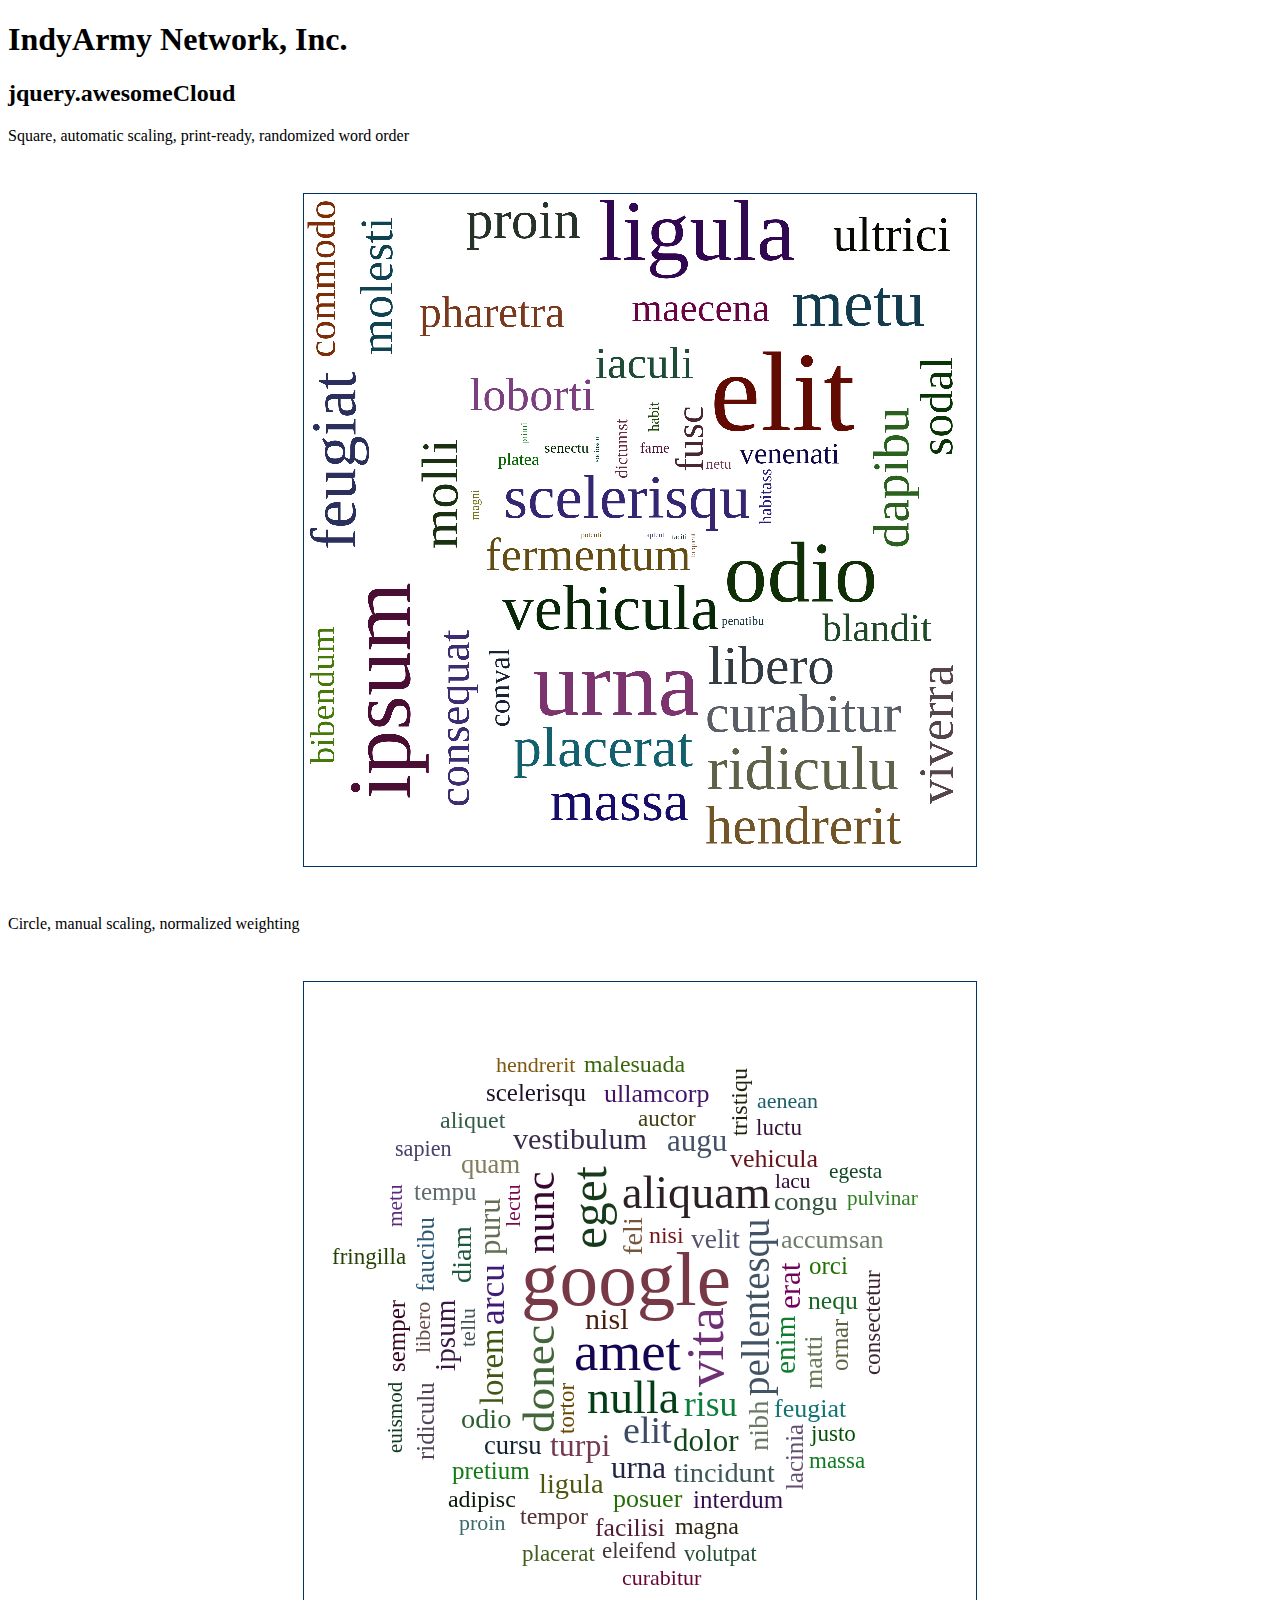
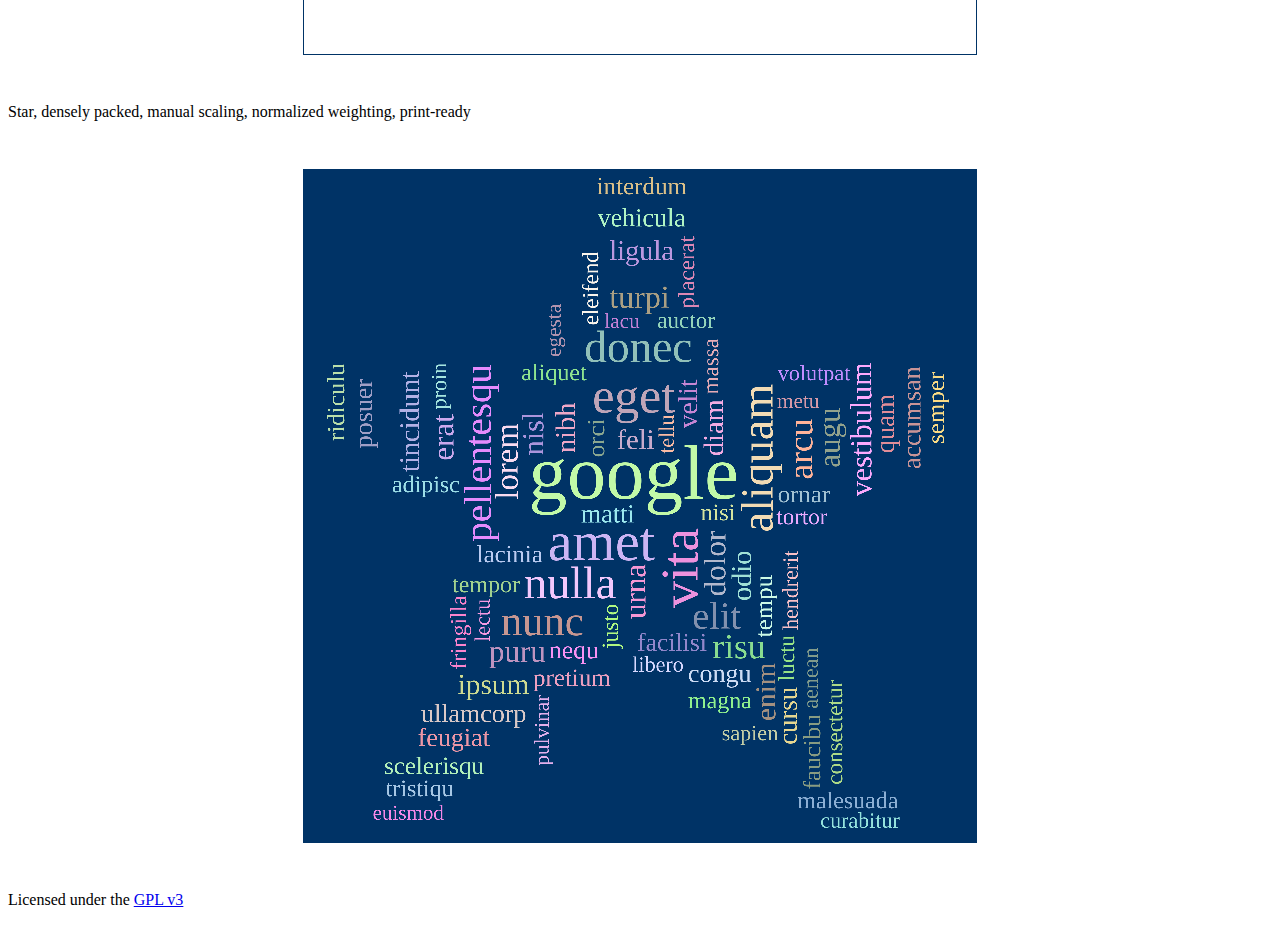
<file: mouchak/static/js/lib/jQuery.awesomeCloud.plugin-master/index.html>
<!doctype html>
<!--[if lt IE 7]><html class="no-js lt-ie9 lt-ie8 lt-ie7" lang="en"><![endif]-->
<!--[if IE 7]><html class="no-js lt-ie9 lt-ie8" lang="en"><![endif]-->
<!--[if IE 8]><html class="no-js lt-ie9" lang="en"><![endif]-->
<!--[if gt IE 8]><!--><html class="no-js" lang="en"><!--<![endif]-->
	<head>
		<meta charset="utf-8">
		<title>jquery.awesomeCloud Demo</title>
		<meta name="description" content="A Word Cloud plugin for jQuery.">
		<meta name="viewport" content="width=device-width,initial-scale=1">
		<script src="https://ajax.googleapis.com/ajax/libs/jquery/1.7.1/jquery.min.js"></script>
		<script src="jquery.awesomeCloud-0.2.min.js"></script>
		<style type="text/css">
			.wordcloud {
				border: 1px solid #036;
				height: 7in;
				margin: 0.5in auto;
				padding: 0;
				page-break-after: always;
				page-break-inside: avoid;
				width: 7in;
			}
		</style>
	</head>
	<body>
		<header>
			<h1>IndyArmy Network, Inc.</h1>
			<h2>jquery.awesomeCloud</h2>
		</header>
		<div role="main">
			<p>Square, automatic scaling, print-ready, randomized word order</p>
			<div id="wordcloud1" class="wordcloud">
				<span data-weight="9">quisqu</span><span data-weight="27">egesta</span><span data-weight="38">puru</span><span data-weight="43">risu</span><span data-weight="20">ultrici</span><span data-weight="19">sodal</span><span data-weight="26">matti</span><span data-weight="31">ornar</span><span data-weight="16">dignissim</span><span data-weight="27">lacu</span><span data-weight="18">ultric</span><span data-weight="16">elementum</span><span data-weight="31">lacinia</span><span data-weight="65">amet</span><span data-weight="37">nisl</span><span data-weight="35">tincidunt</span><span data-weight="30">magna</span><span data-weight="40">lorem</span><span data-weight="29">auctor</span><span data-weight="20">viverra</span><span data-weight="19">fermentum</span><span data-weight="55">nulla</span><span data-weight="36">enim</span><span data-weight="12">conval</span><span data-weight="25">tempu</span><span data-weight="29">justo</span><span data-weight="35">feli</span><span data-weight="25">faucibu</span><span data-weight="33">cursu</span><span data-weight="90"><a href="http://google.com">google</a></span><span data-weight="23">luctu</span><span data-weight="26">posuer</span><span data-weight="30">malesuada</span><span data-weight="35">diam</span><span data-weight="37">vestibulum</span><span data-weight="36">ipsum</span><span data-weight="4">primi</span><span data-weight="25">orci</span><span data-weight="4">cubilia</span><span data-weight="4">cura</span><span data-weight="22">proin</span><span data-weight="25">scelerisqu</span><span data-weight="34">velit</span><span data-weight="25">pretium</span><span data-weight="33">quam</span><span data-weight="23">consectetur</span><span data-weight="25">semper</span><span data-weight="39">turpi</span><span data-weight="30">nisi</span><span data-weight="63">vita</span><span data-weight="18">suscipit</span><span data-weight="32">nequ</span><span data-weight="19">morbi</span><span data-weight="22">lectu</span><span data-weight="19">molesti</span><span data-weight="19">nullam</span><span data-weight="18">consequat</span><span data-weight="14">bibendum</span><span data-weight="19">rutrum</span><span data-weight="12">venenati</span><span data-weight="38">dolor</span><span data-weight="27">pulvinar</span><span data-weight="55">aliquam</span><span data-weight="38">erat</span><span data-weight="28">volutpat</span><span data-weight="35">nibh</span><span data-weight="23">eleifend</span><span data-weight="23">fringilla</span><span data-weight="22">aenean</span><span data-weight="23">tortor</span><span data-weight="22">hendrerit</span><span data-weight="47">pellentesqu</span><span data-weight="35">ligula</span><span data-weight="51">nunc</span><span data-weight="26">ullamcorp</span><span data-weight="19">sollicitudin</span><span data-weight="23">placerat</span><span data-weight="16">blandit</span><span data-weight="35">odio</span><span data-weight="21">euismod</span><span data-weight="30">adipisc</span><span data-weight="46">elit</span><span data-weight="21">suspendiss</span><span data-weight="19">sagitti</span><span data-weight="26">vehicula</span><span data-weight="38">augu</span><span data-weight="59">eget</span><span data-weight="21">molli</span><span data-weight="18">iaculi</span><span data-weight="24">tempor</span><span data-weight="21">integer</span><span data-weight="32">facilisi</span><span data-weight="15">vivamu</span><span data-weight="6">habit</span><span data-weight="24">tristiqu</span><span data-weight="6">senectu</span><span data-weight="6">netu</span><span data-weight="6">fame</span><span data-weight="38">urna</span><span data-weight="21">imperdiet</span><span data-weight="22">tellu</span><span data-weight="19">gravida</span><span data-weight="21">condimentum</span><span data-weight="54">donec</span><span data-weight="19">loborti</span><span data-weight="28">sapien</span><span data-weight="19">porta</span><span data-weight="21">dapibu</span><span data-weight="16">dictum</span><span data-weight="18">pharetra</span><span data-weight="43">arcu</span><span data-weight="16">phasellu</span><span data-weight="17">vulput</span><span data-weight="7">habitass</span><span data-weight="7">platea</span><span data-weight="7">dictumst</span><span data-weight="22">libero</span><span data-weight="22">curabitur</span><span data-weight="24">aliquet</span><span data-weight="26">congu</span><span data-weight="16">maecena</span><span data-weight="3">class</span><span data-weight="3">aptent</span><span data-weight="3">taciti</span><span data-weight="3">sociosqu</span><span data-weight="3">litora</span><span data-weight="3">torquent</span><span data-weight="3">conubia</span><span data-weight="3">nostra</span><span data-weight="3">incepto</span><span data-weight="3">himenaeo</span><span data-weight="21">porttitor</span><span data-weight="21">laoreet</span><span data-weight="26">feugiat</span><span data-weight="23">massa</span><span data-weight="27">metu</span><span data-weight="13">etiam</span><span data-weight="3">potenti</span><span data-weight="16">fusc</span><span data-weight="25">interdum</span><span data-weight="19">praesent</span><span data-weight="26">accumsan</span><span data-weight="15">rhoncu</span><span data-weight="16">commodo</span><span data-weight="16">variu</span><span data-weight="5">socii</span><span data-weight="5">natoqu</span><span data-weight="5">penatibu</span><span data-weight="5">magni</span><span data-weight="5">parturi</span><span data-weight="5">mont</span><span data-weight="5">nascetur</span><span data-weight="25">ridiculu</span>
			</div>
			<p>Circle, manual scaling, normalized weighting</p>
			<div id="wordcloud2" class="wordcloud">
				<span data-weight="9">quisqu</span><span data-weight="27">egesta</span><span data-weight="38">puru</span><span data-weight="43">risu</span><span data-weight="20">ultrici</span><span data-weight="19">sodal</span><span data-weight="26">matti</span><span data-weight="31">ornar</span><span data-weight="16">dignissim</span><span data-weight="27">lacu</span><span data-weight="18">ultric</span><span data-weight="16">elementum</span><span data-weight="31">lacinia</span><span data-weight="65">amet</span><span data-weight="37">nisl</span><span data-weight="35">tincidunt</span><span data-weight="30">magna</span><span data-weight="40">lorem</span><span data-weight="29">auctor</span><span data-weight="20">viverra</span><span data-weight="19">fermentum</span><span data-weight="55">nulla</span><span data-weight="36">enim</span><span data-weight="12">conval</span><span data-weight="25">tempu</span><span data-weight="29">justo</span><span data-weight="35">feli</span><span data-weight="25">faucibu</span><span data-weight="33">cursu</span><span data-weight="90"><a href="http://google.com">google</a></span><span data-weight="23">luctu</span><span data-weight="26">posuer</span><span data-weight="30">malesuada</span><span data-weight="35">diam</span><span data-weight="37">vestibulum</span><span data-weight="36">ipsum</span><span data-weight="4">primi</span><span data-weight="25">orci</span><span data-weight="4">cubilia</span><span data-weight="4">cura</span><span data-weight="22">proin</span><span data-weight="25">scelerisqu</span><span data-weight="34">velit</span><span data-weight="25">pretium</span><span data-weight="33">quam</span><span data-weight="23">consectetur</span><span data-weight="25">semper</span><span data-weight="39">turpi</span><span data-weight="30">nisi</span><span data-weight="63">vita</span><span data-weight="18">suscipit</span><span data-weight="32">nequ</span><span data-weight="19">morbi</span><span data-weight="22">lectu</span><span data-weight="19">molesti</span><span data-weight="19">nullam</span><span data-weight="18">consequat</span><span data-weight="14">bibendum</span><span data-weight="19">rutrum</span><span data-weight="12">venenati</span><span data-weight="38">dolor</span><span data-weight="27">pulvinar</span><span data-weight="55">aliquam</span><span data-weight="38">erat</span><span data-weight="28">volutpat</span><span data-weight="35">nibh</span><span data-weight="23">eleifend</span><span data-weight="23">fringilla</span><span data-weight="22">aenean</span><span data-weight="23">tortor</span><span data-weight="22">hendrerit</span><span data-weight="47">pellentesqu</span><span data-weight="35">ligula</span><span data-weight="51">nunc</span><span data-weight="26">ullamcorp</span><span data-weight="19">sollicitudin</span><span data-weight="23">placerat</span><span data-weight="16">blandit</span><span data-weight="35">odio</span><span data-weight="21">euismod</span><span data-weight="30">adipisc</span><span data-weight="46">elit</span><span data-weight="21">suspendiss</span><span data-weight="19">sagitti</span><span data-weight="26">vehicula</span><span data-weight="38">augu</span><span data-weight="59">eget</span><span data-weight="21">molli</span><span data-weight="18">iaculi</span><span data-weight="24">tempor</span><span data-weight="21">integer</span><span data-weight="32">facilisi</span><span data-weight="15">vivamu</span><span data-weight="6">habit</span><span data-weight="24">tristiqu</span><span data-weight="6">senectu</span><span data-weight="6">netu</span><span data-weight="6">fame</span><span data-weight="38">urna</span><span data-weight="21">imperdiet</span><span data-weight="22">tellu</span><span data-weight="19">gravida</span><span data-weight="21">condimentum</span><span data-weight="54">donec</span><span data-weight="19">loborti</span><span data-weight="28">sapien</span><span data-weight="19">porta</span><span data-weight="21">dapibu</span><span data-weight="16">dictum</span><span data-weight="18">pharetra</span><span data-weight="43">arcu</span><span data-weight="16">phasellu</span><span data-weight="17">vulput</span><span data-weight="7">habitass</span><span data-weight="7">platea</span><span data-weight="7">dictumst</span><span data-weight="22">libero</span><span data-weight="22">curabitur</span><span data-weight="24">aliquet</span><span data-weight="26">congu</span><span data-weight="16">maecena</span><span data-weight="3">class</span><span data-weight="3">aptent</span><span data-weight="3">taciti</span><span data-weight="3">sociosqu</span><span data-weight="3">litora</span><span data-weight="3">torquent</span><span data-weight="3">conubia</span><span data-weight="3">nostra</span><span data-weight="3">incepto</span><span data-weight="3">himenaeo</span><span data-weight="21">porttitor</span><span data-weight="21">laoreet</span><span data-weight="26">feugiat</span><span data-weight="23">massa</span><span data-weight="27">metu</span><span data-weight="13">etiam</span><span data-weight="3">potenti</span><span data-weight="16">fusc</span><span data-weight="25">interdum</span><span data-weight="19">praesent</span><span data-weight="26">accumsan</span><span data-weight="15">rhoncu</span><span data-weight="16">commodo</span><span data-weight="16">variu</span><span data-weight="5">socii</span><span data-weight="5">natoqu</span><span data-weight="5">penatibu</span><span data-weight="5">magni</span><span data-weight="5">parturi</span><span data-weight="5">mont</span><span data-weight="5">nascetur</span><span data-weight="25">ridiculu</span>
			</div>
			<p>Star, densely packed, manual scaling, normalized weighting, print-ready</p>
			<div id="wordcloud3" class="wordcloud">
				<span data-weight="9">quisqu</span><span data-weight="27">egesta</span><span data-weight="38">puru</span><span data-weight="43">risu</span><span data-weight="20">ultrici</span><span data-weight="19">sodal</span><span data-weight="26">matti</span><span data-weight="31">ornar</span><span data-weight="16">dignissim</span><span data-weight="27">lacu</span><span data-weight="18">ultric</span><span data-weight="16">elementum</span><span data-weight="31">lacinia</span><span data-weight="65">amet</span><span data-weight="37">nisl</span><span data-weight="35">tincidunt</span><span data-weight="30">magna</span><span data-weight="40">lorem</span><span data-weight="29">auctor</span><span data-weight="20">viverra</span><span data-weight="19">fermentum</span><span data-weight="55">nulla</span><span data-weight="36">enim</span><span data-weight="12">conval</span><span data-weight="25">tempu</span><span data-weight="29">justo</span><span data-weight="35">feli</span><span data-weight="25">faucibu</span><span data-weight="33">cursu</span><span data-weight="90"><a href="http://google.com">google</a></span><span data-weight="23">luctu</span><span data-weight="26">posuer</span><span data-weight="30">malesuada</span><span data-weight="35">diam</span><span data-weight="37">vestibulum</span><span data-weight="36">ipsum</span><span data-weight="4">primi</span><span data-weight="25">orci</span><span data-weight="4">cubilia</span><span data-weight="4">cura</span><span data-weight="22">proin</span><span data-weight="25">scelerisqu</span><span data-weight="34">velit</span><span data-weight="25">pretium</span><span data-weight="33">quam</span><span data-weight="23">consectetur</span><span data-weight="25">semper</span><span data-weight="39">turpi</span><span data-weight="30">nisi</span><span data-weight="63">vita</span><span data-weight="18">suscipit</span><span data-weight="32">nequ</span><span data-weight="19">morbi</span><span data-weight="22">lectu</span><span data-weight="19">molesti</span><span data-weight="19">nullam</span><span data-weight="18">consequat</span><span data-weight="14">bibendum</span><span data-weight="19">rutrum</span><span data-weight="12">venenati</span><span data-weight="38">dolor</span><span data-weight="27">pulvinar</span><span data-weight="55">aliquam</span><span data-weight="38">erat</span><span data-weight="28">volutpat</span><span data-weight="35">nibh</span><span data-weight="23">eleifend</span><span data-weight="23">fringilla</span><span data-weight="22">aenean</span><span data-weight="23">tortor</span><span data-weight="22">hendrerit</span><span data-weight="47">pellentesqu</span><span data-weight="35">ligula</span><span data-weight="51">nunc</span><span data-weight="26">ullamcorp</span><span data-weight="19">sollicitudin</span><span data-weight="23">placerat</span><span data-weight="16">blandit</span><span data-weight="35">odio</span><span data-weight="21">euismod</span><span data-weight="30">adipisc</span><span data-weight="46">elit</span><span data-weight="21">suspendiss</span><span data-weight="19">sagitti</span><span data-weight="26">vehicula</span><span data-weight="38">augu</span><span data-weight="59">eget</span><span data-weight="21">molli</span><span data-weight="18">iaculi</span><span data-weight="24">tempor</span><span data-weight="21">integer</span><span data-weight="32">facilisi</span><span data-weight="15">vivamu</span><span data-weight="6">habit</span><span data-weight="24">tristiqu</span><span data-weight="6">senectu</span><span data-weight="6">netu</span><span data-weight="6">fame</span><span data-weight="38">urna</span><span data-weight="21">imperdiet</span><span data-weight="22">tellu</span><span data-weight="19">gravida</span><span data-weight="21">condimentum</span><span data-weight="54">donec</span><span data-weight="19">loborti</span><span data-weight="28">sapien</span><span data-weight="19">porta</span><span data-weight="21">dapibu</span><span data-weight="16">dictum</span><span data-weight="18">pharetra</span><span data-weight="43">arcu</span><span data-weight="16">phasellu</span><span data-weight="17">vulput</span><span data-weight="7">habitass</span><span data-weight="7">platea</span><span data-weight="7">dictumst</span><span data-weight="22">libero</span><span data-weight="22">curabitur</span><span data-weight="24">aliquet</span><span data-weight="26">congu</span><span data-weight="16">maecena</span><span data-weight="3">class</span><span data-weight="3">aptent</span><span data-weight="3">taciti</span><span data-weight="3">sociosqu</span><span data-weight="3">litora</span><span data-weight="3">torquent</span><span data-weight="3">conubia</span><span data-weight="3">nostra</span><span data-weight="3">incepto</span><span data-weight="3">himenaeo</span><span data-weight="21">porttitor</span><span data-weight="21">laoreet</span><span data-weight="26">feugiat</span><span data-weight="23">massa</span><span data-weight="27">metu</span><span data-weight="13">etiam</span><span data-weight="3">potenti</span><span data-weight="16">fusc</span><span data-weight="25">interdum</span><span data-weight="19">praesent</span><span data-weight="26">accumsan</span><span data-weight="15">rhoncu</span><span data-weight="16">commodo</span><span data-weight="16">variu</span><span data-weight="5">socii</span><span data-weight="5">natoqu</span><span data-weight="5">penatibu</span><span data-weight="5">magni</span><span data-weight="5">parturi</span><span data-weight="5">mont</span><span data-weight="5">nascetur</span><span data-weight="25">ridiculu</span>
			</div>
		</div>
		<footer>
			<p>Licensed under the <a href="http://www.gnu.org/licenses/gpl.html">GPL v3</a></p>
		</footer>
		<script>
			$(document).ready(function(){
				$("#wordcloud1").awesomeCloud({
					"size" : {
						"grid" : 16,
						"normalize" : false
					},
					"options" : {
						"color" : "random-dark",
						"rotationRatio" : 0.35,
						"printMultiplier" : 3,
						"sort" : "random"
					},
					"font" : "'Times New Roman', Times, serif",
					"shape" : "square"
				});
				$("#wordcloud2").awesomeCloud({
					"size" : {
						"grid" : 9,
						"factor" : 1
					},
					"options" : {
						"color" : "random-dark",
						"rotationRatio" : 0.35
					},
					"font" : "'Times New Roman', Times, serif",
					"shape" : "circle"
				});
				$("#wordcloud3").awesomeCloud({
					"size" : {
						"grid" : 1,
						"factor" : 3
					},
					"color" : {
						"background" : "#036"
					},
					"options" : {
						"color" : "random-light",
						"rotationRatio" : 0.5,
						"printMultiplier" : 3
					},
					"font" : "'Times New Roman', Times, serif",
					"shape" : "star"
				});
			});
		</script>
		<!--[if lt IE 7 ]>
		<script src="//ajax.googleapis.com/ajax/libs/chrome-frame/1.0.3/CFInstall.min.js"></script>
		<script>window.attachEvent('onload',function(){CFInstall.check({mode:'overlay'})})</script>
		<![endif]-->
	</body>
</html>
</file>
